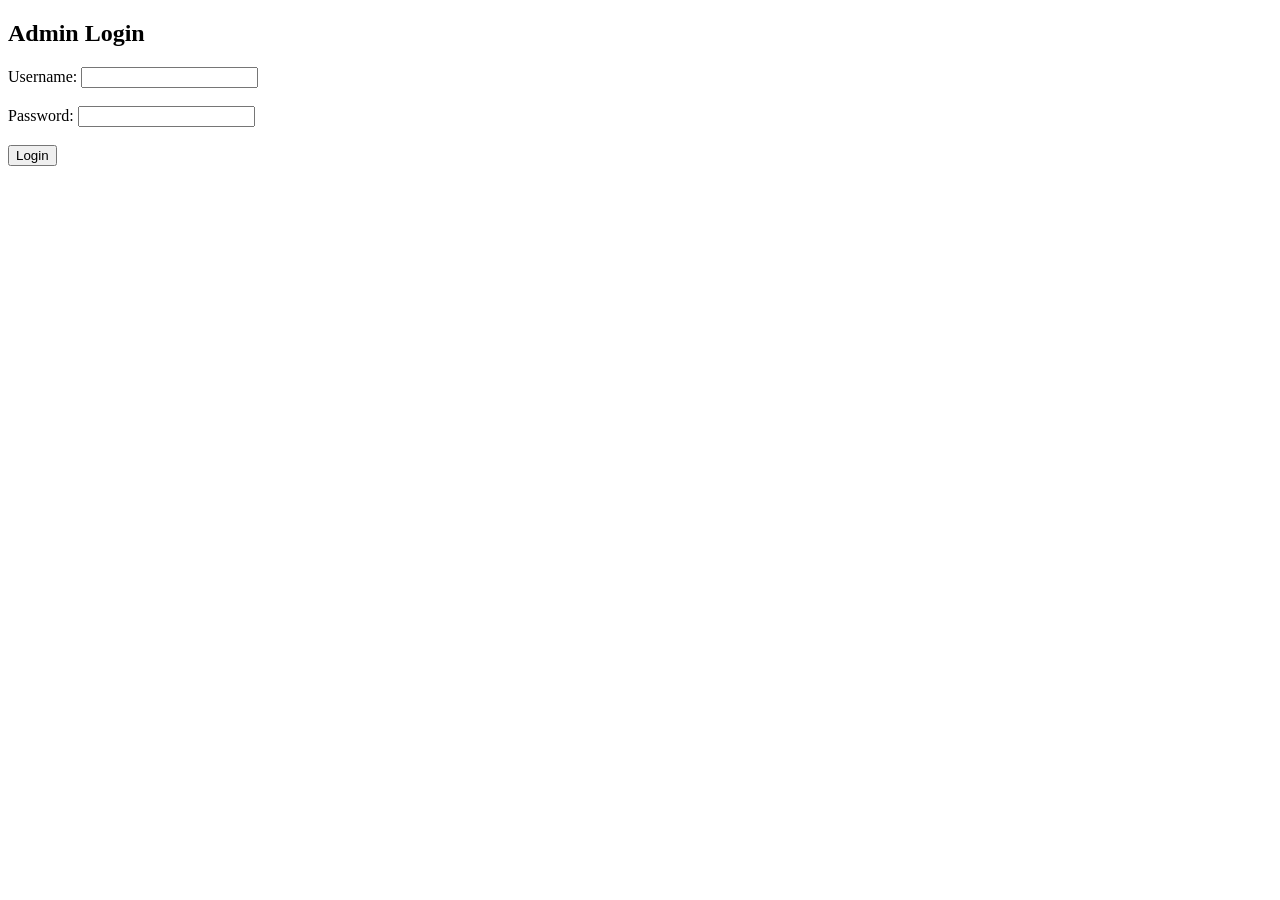
<file: templates/admin_login.html>
<!DOCTYPE html>
<html>
<head>
    <title>Admin Login</title>
</head>
<body>
    <h2>Admin Login</h2>
    <form method="POST">
        Username: <input type="text" name="username"><br><br>
        Password: <input type="password" name="password"><br><br>
        <button type="submit">Login</button>
    </form>
</body>
</html>
</file>
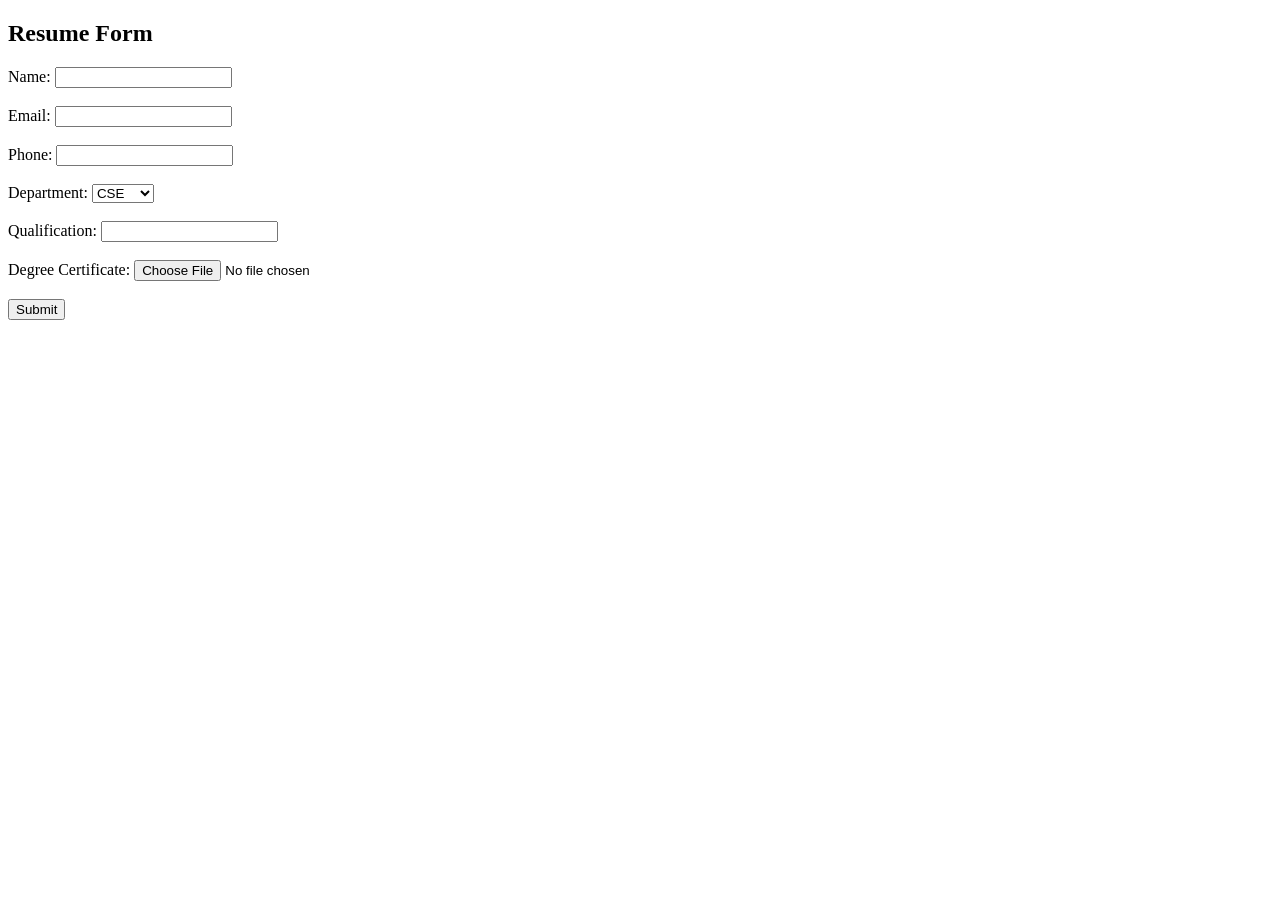
<file: templates/apply.html>
<!DOCTYPE html>
<html>
<body>
<h2>Resume Form</h2>
<form method="POST" enctype="multipart/form-data">
    Name: <input type="text" name="name" required><br><br>
    Email: <input type="email" name="email" required><br><br>
    Phone: <input type="text" name="phone" required><br><br>

    Department:
    <select name="department">
        <option value="CSE">CSE</option>
        <option value="ECE">ECE</option>
        <option value="MECH">MECH</option>
    </select><br><br>

    Qualification: <input type="text" name="qualification"><br><br>
    Degree Certificate: <input type="file" name="certificate" required><br><br>

    <button type="submit">Submit</button>
</form>
</body>
</html>
</file>
